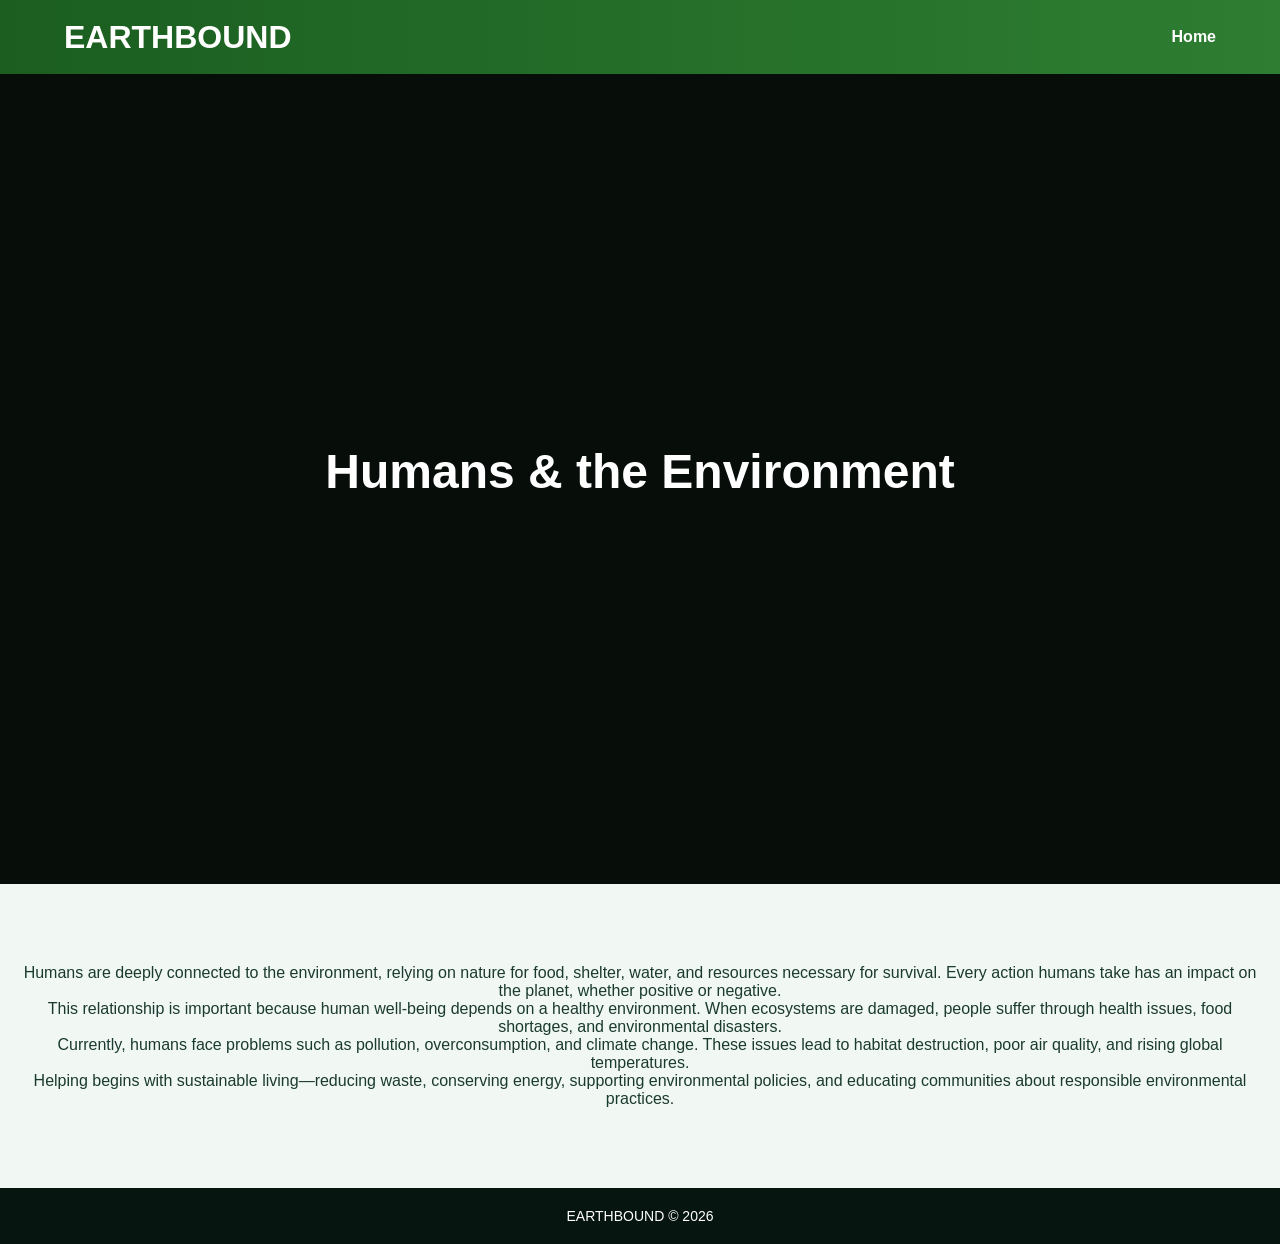
<file: humans.html>
<!DOCTYPE html>
<html lang="en">
<head>
    <meta charset="UTF-8">
    <title>Humans | EARTHBOUND</title>
    <meta name="viewport" content="width=device-width, initial-scale=1.0">
    <link rel="stylesheet" href="style.css">
</head>
<body>

<header class="header">
    <div class="header-inner">
        <h1 class="logo">EARTHBOUND</h1>
        <nav class="nav">
            <a href="index.html">Home</a>
        </nav>
    </div>
</header>

<section class="hero" style="background-image:url('https://i.pinimg.com/1200x/c8/56/9d/c8569d15b12fa20b5a5c7820a287bc18.jpg');">
    <div class="hero-overlay">
        <h2>Humans & the Environment</h2>
    </div>
</section>

<section class="section light">
    <p>
        Humans are deeply connected to the environment, relying on nature for food, shelter, water,
        and resources necessary for survival. Every action humans take has an impact on the planet,
        whether positive or negative.
    </p>
    <p>
        This relationship is important because human well-being depends on a healthy environment.
        When ecosystems are damaged, people suffer through health issues, food shortages, and
        environmental disasters.
    </p>
    <p>
        Currently, humans face problems such as pollution, overconsumption, and climate change.
        These issues lead to habitat destruction, poor air quality, and rising global temperatures.
    </p>
    <p>
        Helping begins with sustainable living—reducing waste, conserving energy, supporting
        environmental policies, and educating communities about responsible environmental practices.
    </p>
</section>

<footer class="footer">
    <p>EARTHBOUND © 2026</p>
</footer>

</body>
</html>
</file>
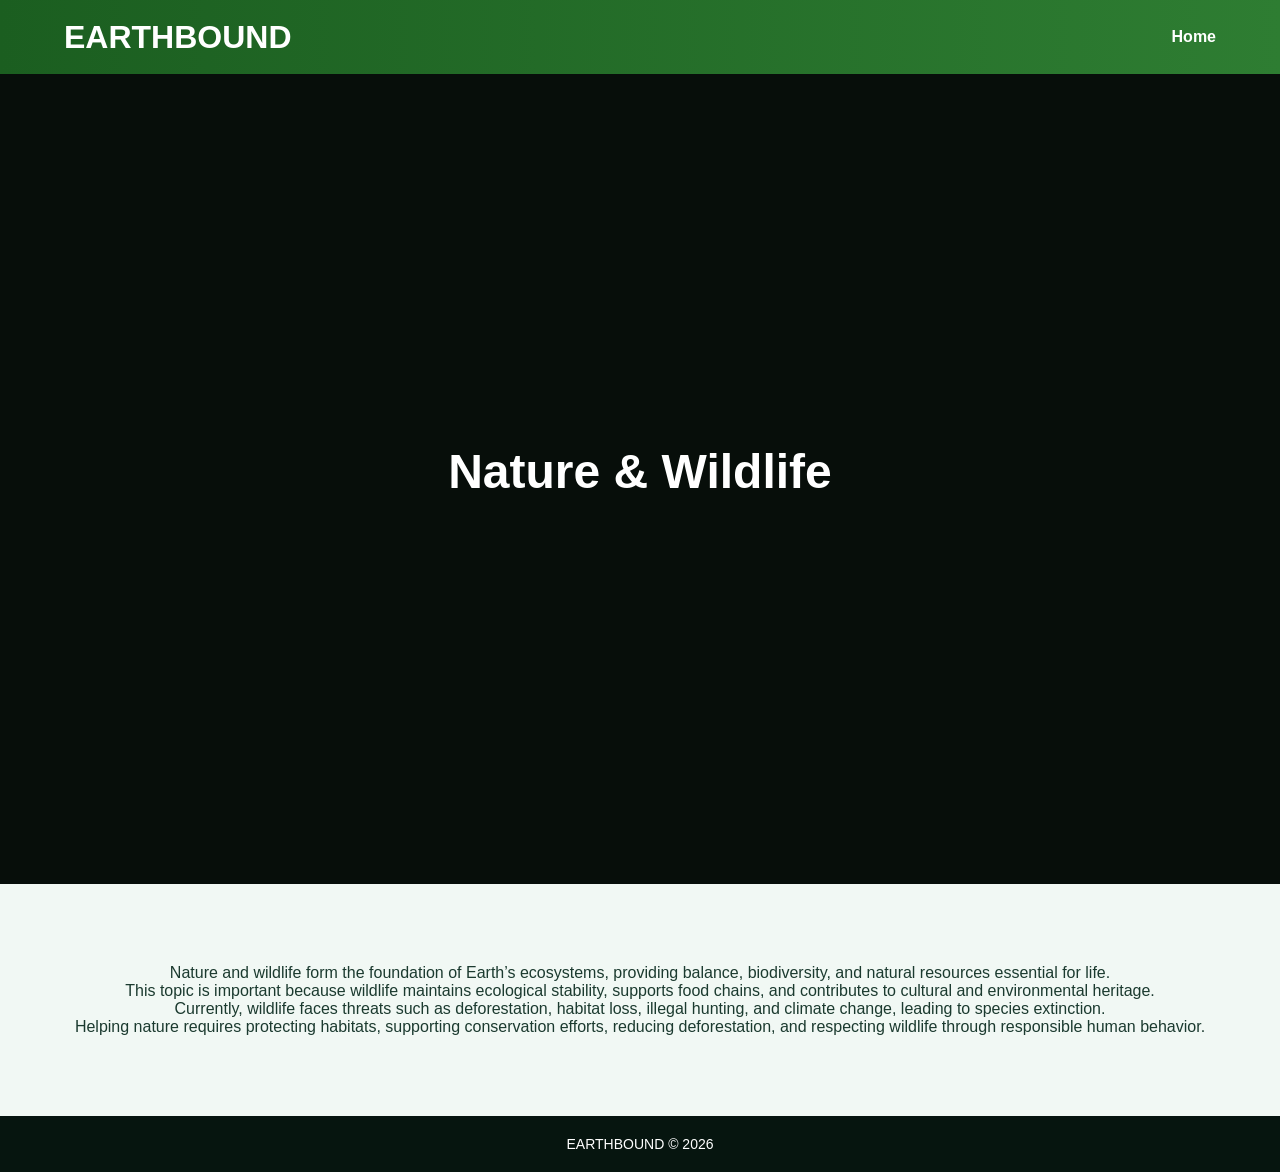
<file: nature.html>
<!DOCTYPE html>
<html lang="en">
<head>
    <meta charset="UTF-8">
    <title>Nature & Wildlife | EARTHBOUND</title>
    <meta name="viewport" content="width=device-width, initial-scale=1.0">
    <link rel="stylesheet" href="style.css">
</head>
<body>

<header class="header">
    <div class="header-inner">
        <h1 class="logo">EARTHBOUND</h1>
        <nav class="nav">
            <a href="index.html">Home</a>
        </nav>
    </div>
</header>

<section class="hero" style="background-image:url('https://i.pinimg.com/736x/f0/f9/14/f0f914414207df3bdf990ec43794902b.jpg');">
    <div class="hero-overlay">
        <h2>Nature & Wildlife</h2>
    </div>
</section>

<section class="section light">
    <p>
        Nature and wildlife form the foundation of Earth’s ecosystems, providing balance,
        biodiversity, and natural resources essential for life.
    </p>
    <p>
        This topic is important because wildlife maintains ecological stability, supports food chains,
        and contributes to cultural and environmental heritage.
    </p>
    <p>
        Currently, wildlife faces threats such as deforestation, habitat loss, illegal hunting,
        and climate change, leading to species extinction.
    </p>
    <p>
        Helping nature requires protecting habitats, supporting conservation efforts,
        reducing deforestation, and respecting wildlife through responsible human behavior.
    </p>
</section>

<footer class="footer">
    <p>EARTHBOUND © 2026</p>
</footer>

</body>
</html>
</file>
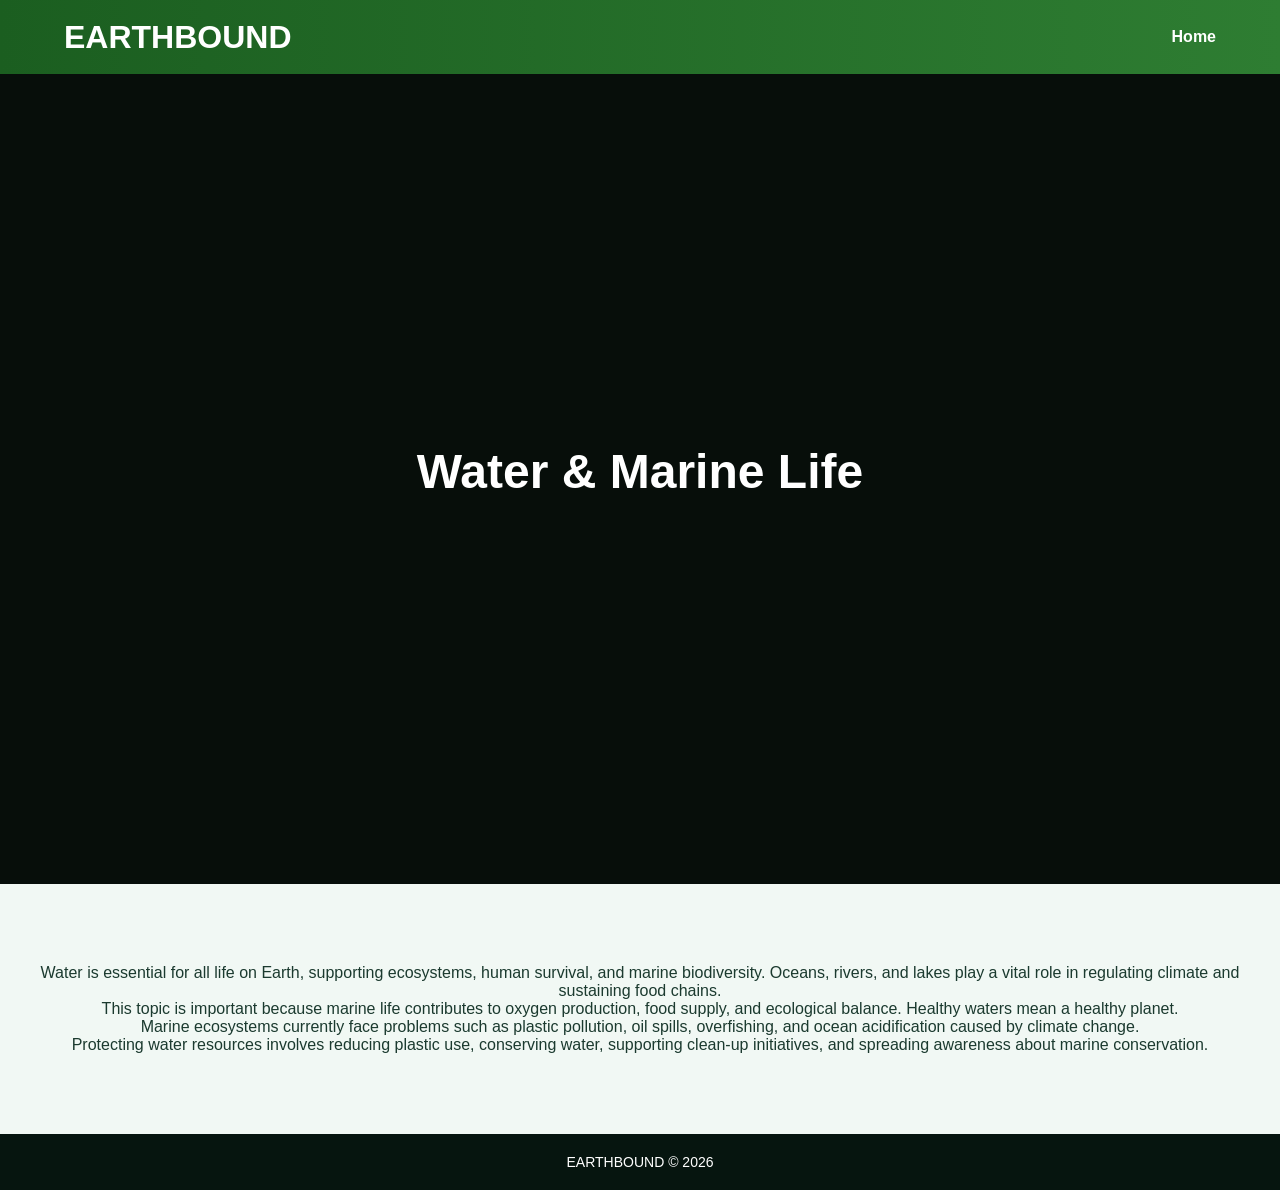
<file: water.html>
<!DOCTYPE html>
<html lang="en">
<head>
    <meta charset="UTF-8">
    <title>Water & Marine Life | EARTHBOUND</title>
    <meta name="viewport" content="width=device-width, initial-scale=1.0">
    <link rel="stylesheet" href="style.css">
</head>
<body>

<header class="header">
    <div class="header-inner">
        <h1 class="logo">EARTHBOUND</h1>
        <nav class="nav">
            <a href="index.html">Home</a>
        </nav>
    </div>
</header>

<section class="hero" style="background-image:url('https://i.pinimg.com/736x/fc/33/71/fc337151512253ec1a30e41a5793697e.jpg');">
    <div class="hero-overlay">
        <h2>Water & Marine Life</h2>
    </div>
</section>

<section class="section light">
    <p>
        Water is essential for all life on Earth, supporting ecosystems, human survival, and marine
        biodiversity. Oceans, rivers, and lakes play a vital role in regulating climate and sustaining food chains.
    </p>
    <p>
        This topic is important because marine life contributes to oxygen production, food supply,
        and ecological balance. Healthy waters mean a healthy planet.
    </p>
    <p>
        Marine ecosystems currently face problems such as plastic pollution, oil spills,
        overfishing, and ocean acidification caused by climate change.
    </p>
    <p>
        Protecting water resources involves reducing plastic use, conserving water,
        supporting clean-up initiatives, and spreading awareness about marine conservation.
    </p>
</section>

<footer class="footer">
    <p>EARTHBOUND © 2026</p>
</footer>

</body>
</html>
</file>
<file: style.css>
/* RESET */
* {
    margin: 0;
    padding: 0;
    box-sizing: border-box;
    font-family: 'Segoe UI', sans-serif;
}

body {
    padding top: 80px; /* fixed typo */
    background: #0f1f17;
    color: #ffffff;
}

/* HEADER */
.header {
    position: sticky;
    top: 0;
    z-index: 1000;
    background: linear-gradient(90deg, #1b5e20, #2e7d32);
    padding: 18px 0;
}

.header-inner {
    width: 90%;
    margin: auto;
    display: flex;
    justify-content: space-between;
    align-items: center;
    flex-wrap: wrap;
}

.logo {
    display: flex;
    flex-direction: column;
    line-height: 1.2;
}

.subtitle {
    font-size: 14px;
    font-weight: normal;
    letter-spacing: 1px;
    color: #4CAF50;
    margin-top: 4px;
}

.nav a {
    color: white;
    margin-left: 35px;
    text-decoration: none;
    font-weight: bold;
}

/* HERO */
.hero {
    height: 90vh;
    background-image: url("https://images.unsplash.com/photo-1500534314209-a26db0f5b41f");
    background-size: cover;
    background-position: center;
    position: relative;
}

.hero-overlay {
    background: rgba(0,0,0,0.55);
    height: 100%;
    display: flex;
    flex-direction: column;
    justify-content: center;
    align-items: center;
    text-align: center;
    padding: 20px;
}

.hero h2 {
    font-size: 48px;
    margin-bottom: 15px;
}

.hero p {
    font-size: 18px;
    margin-bottom: 25px;
}

.hero-btn {
    background: #4caf50;
    padding: 14px 30px;
    color: white;
    text-decoration: none;
    border-radius: 30px;
    font-weight: bold;
}

/* SECTIONS */
.section {
    padding: 80px 20px;
    text-align: center;
}

.section.light {
    background: #f1f8f4;
    color: #1b3a2f;
}

.section.dark {
    background: #10251c;
}

.section.gradient {
    background: linear-gradient(135deg, #1b5e20, #004d40);
}

/* CARDS */
.card-link {
    text-decoration: none;
}
.card-container {
    display: flex;
    justify-content: center;
    gap: 30px;
    margin-top: 50px;
    flex-wrap: wrap;
}

.focus-card {
    background: #ffffff;
    color: #1b3a2f;
    width: 280px;
    max-width: 280px; /* responsive */
    border-radius: 16px;
    overflow: hidden;
    box-shadow: 0 15px 40px rgba(0,0,0,0.4);
    transition: transform 0.3s ease;
}

.focus-card img {
    width: 100%;
    height: 180px; /* responsive */
    object-fit: cover;
}

.focus-card h3 {
    margin: 15px 0 10px;
}

.focus-card p {
    padding: 0 15px 20px;
}

.focus-card:hover {
    transform: translateY(-10px);
}

#podcast {
    text-align: center;
}

.video-container {
    display: flex;
    justify-content: center;
    margin-top: 30px;
}

.video-container iframe {
    width: 80%;
    max-width: 900px;
    height: 500px;
    border-radius: 12px;
    border: none;
}

/* Responsive for mobile */
@media (max-width: 768px) {
    .video-container iframe {
        width: 95%;
        height: 250px;
    }
}

/* FORM */
.contact-form {
    max-width: 450px;
    margin: auto;
    display: flex;
    flex-direction: column;
    gap: 15px;
}

.contact-form input,
.contact-form textarea {
    padding: 12px;
    border-radius: 8px;
    border: none;
}

.contact-form button {
    background: #2e7d32;
    color: white;
    padding: 12px;
    font-weight: bold;
    border: none;
    border-radius: 25px;
}

/* FOOTER */
.footer {
    background: #06150f;
    padding: 20px;
    text-align: center;
    font-size: 14px;
} 

/* MEDIA QUERIES: RESPONSIVE DESIGN */
@media (max-width: 768px) {
    .header-inner {
        flex-direction: column;
        text-align: center;
        gap: 15px;
    }

    .nav a {
        margin-left: 0;
        margin-right: 15px;
    }

    .hero h2 {
        font-size: 32px;
    }

    .hero p {
        font-size: 16px;
    }

    .hero-btn {
        padding: 12px 24px;
        font-size: 14px;
    }

    .card-container {
        gap: 20px;
    }

    .focus-card {
        max-width: 90%;
    }

    .section {
        padding: 50px 15px;
    }
}

@media (max-width: 480px) {
    .hero h2 {
        font-size: 26px;
    }

    .hero p {
        font-size: 14px;
    }

    .hero-btn {
        padding: 10px 20px;
    }
}

@media (max-width: 360px) {
    .hero h2 { 
        font-size: 22px; 
    }
    .hero p { 
        font-size: 13px; 
    }
    .hero-btn { 
        adding: 8px 16px; 
    }
}
</file>
